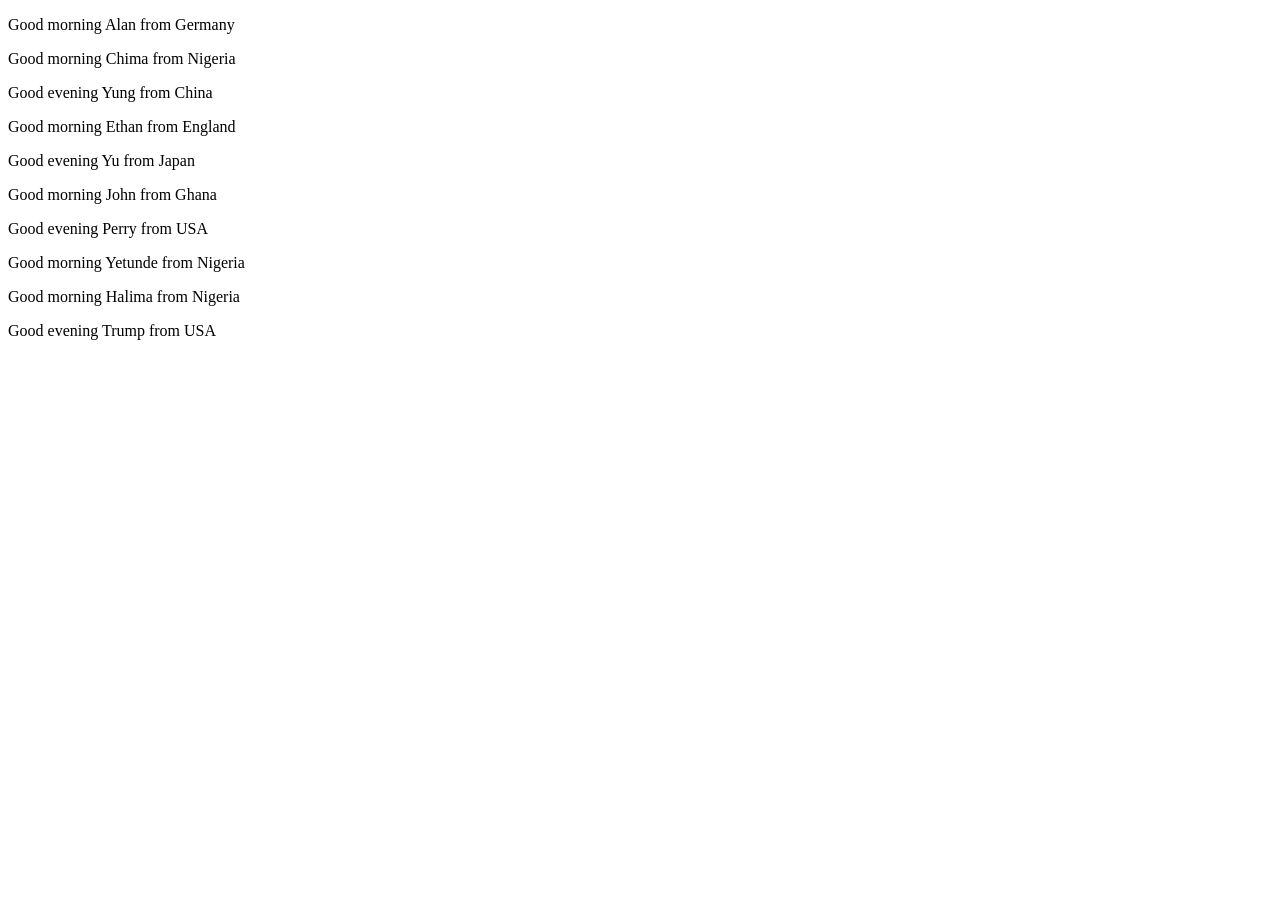
<file: Classwork/index.html>
<!DOCTYPE html>
<html lang="en">
<head>
    <meta charset="UTF-8">
    <meta name="viewport" content="width=device-width, initial-scale=1.0">
    <title>Document</title>
</head>
<body>
    
    <script src="./classwork_1.js"></script>
</body>
</html>
</file>
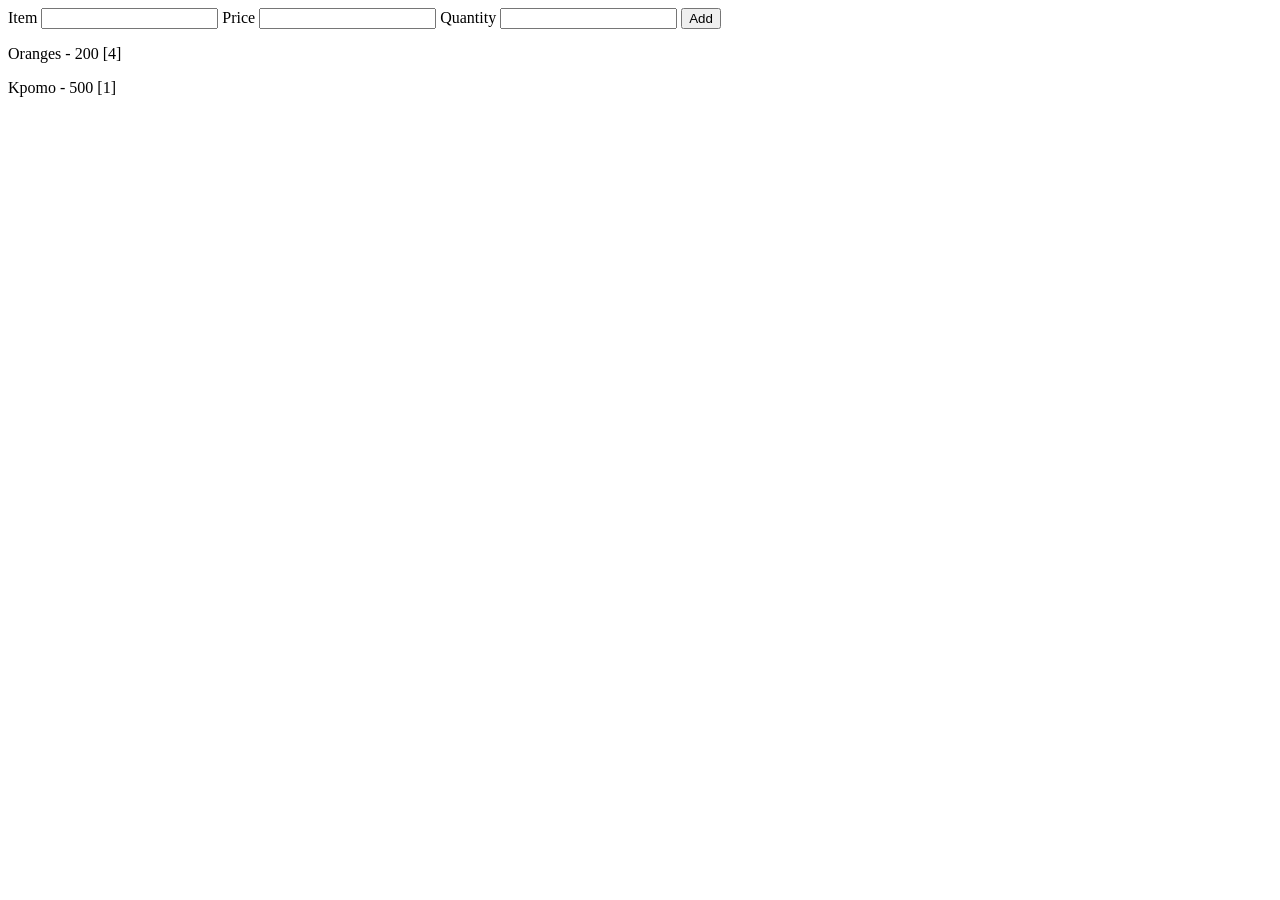
<file: CRUD/index.html>
<!DOCTYPE html>
<html lang="en">
<head>
    <meta charset="UTF-8">
    <meta name="viewport" content="width=device-width, initial-scale=1.0">
    <title>Document</title>
</head>
<body>
    
    <form action="">
        <label for="item">Item</label>
        <input type="text" name="item" id="item">

        <label for="price">Price</label>
        <input type="text" name="price", id="price">

        <label for="quantity">Quantity</label>
        <input type="number" name="quantity" id="quantity">
        
        <button type="submit">Add</button>
    </form>

    <script src="./app.js"></script>
</body>
</html>
</file>
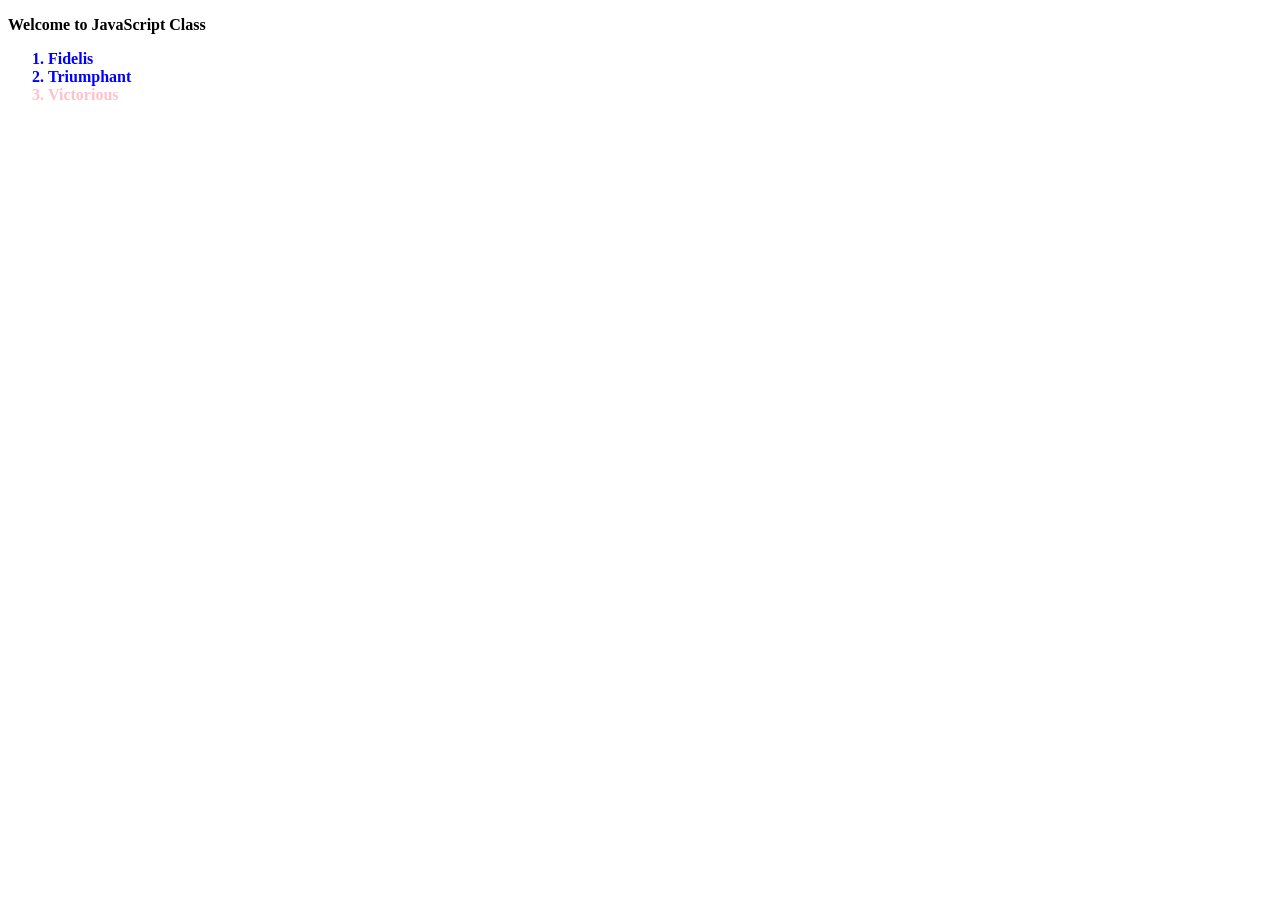
<file: DOM/index.html>
<!DOCTYPE html>
<html lang="en">
<head>
    <meta charset="UTF-8">
    <meta name="viewport" content="width=device-width, initial-scale=1.0">
    <title>Document</title>
    <link rel="stylesheet" href="style.css">
</head>
<body>

    <p>Welcome to JavaScript Class</p>
    
    <script src="app.js"></script>
</body>
</html>
</file>
<file: DOM/style.css>
body {
    font-weight: bold;
}
</file>
